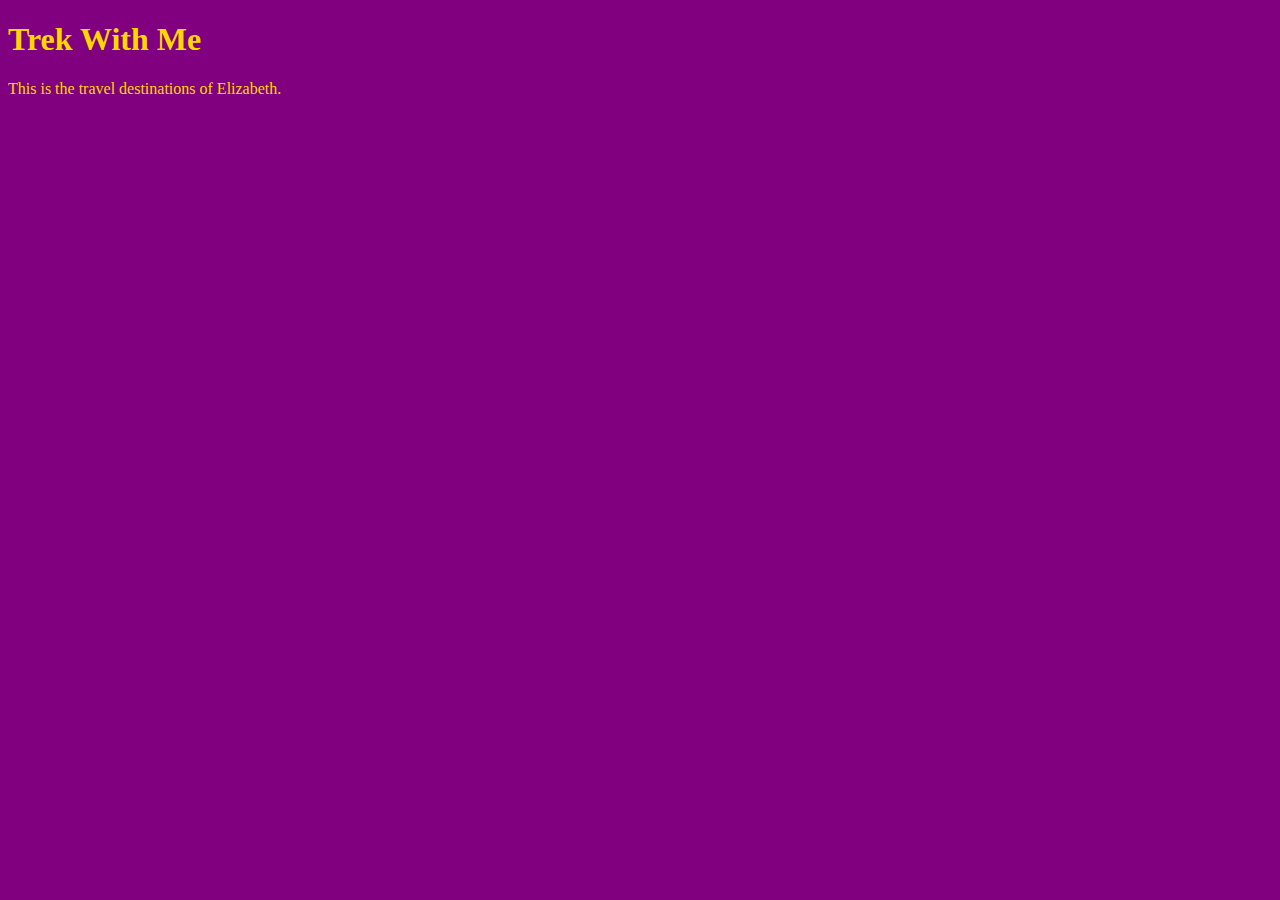
<file: index.html>
<!DOCTYPE html>
<html>
<head>
		<link rel="stylesheet" type="text/css" href="css/style.css"> 
</head>
		<title>Trek With Me</title>
	<body>
		<h1>Trek With Me</h1>
		<p>This is the travel destinations of Elizabeth.</p>
	</body>
</html>
</file>
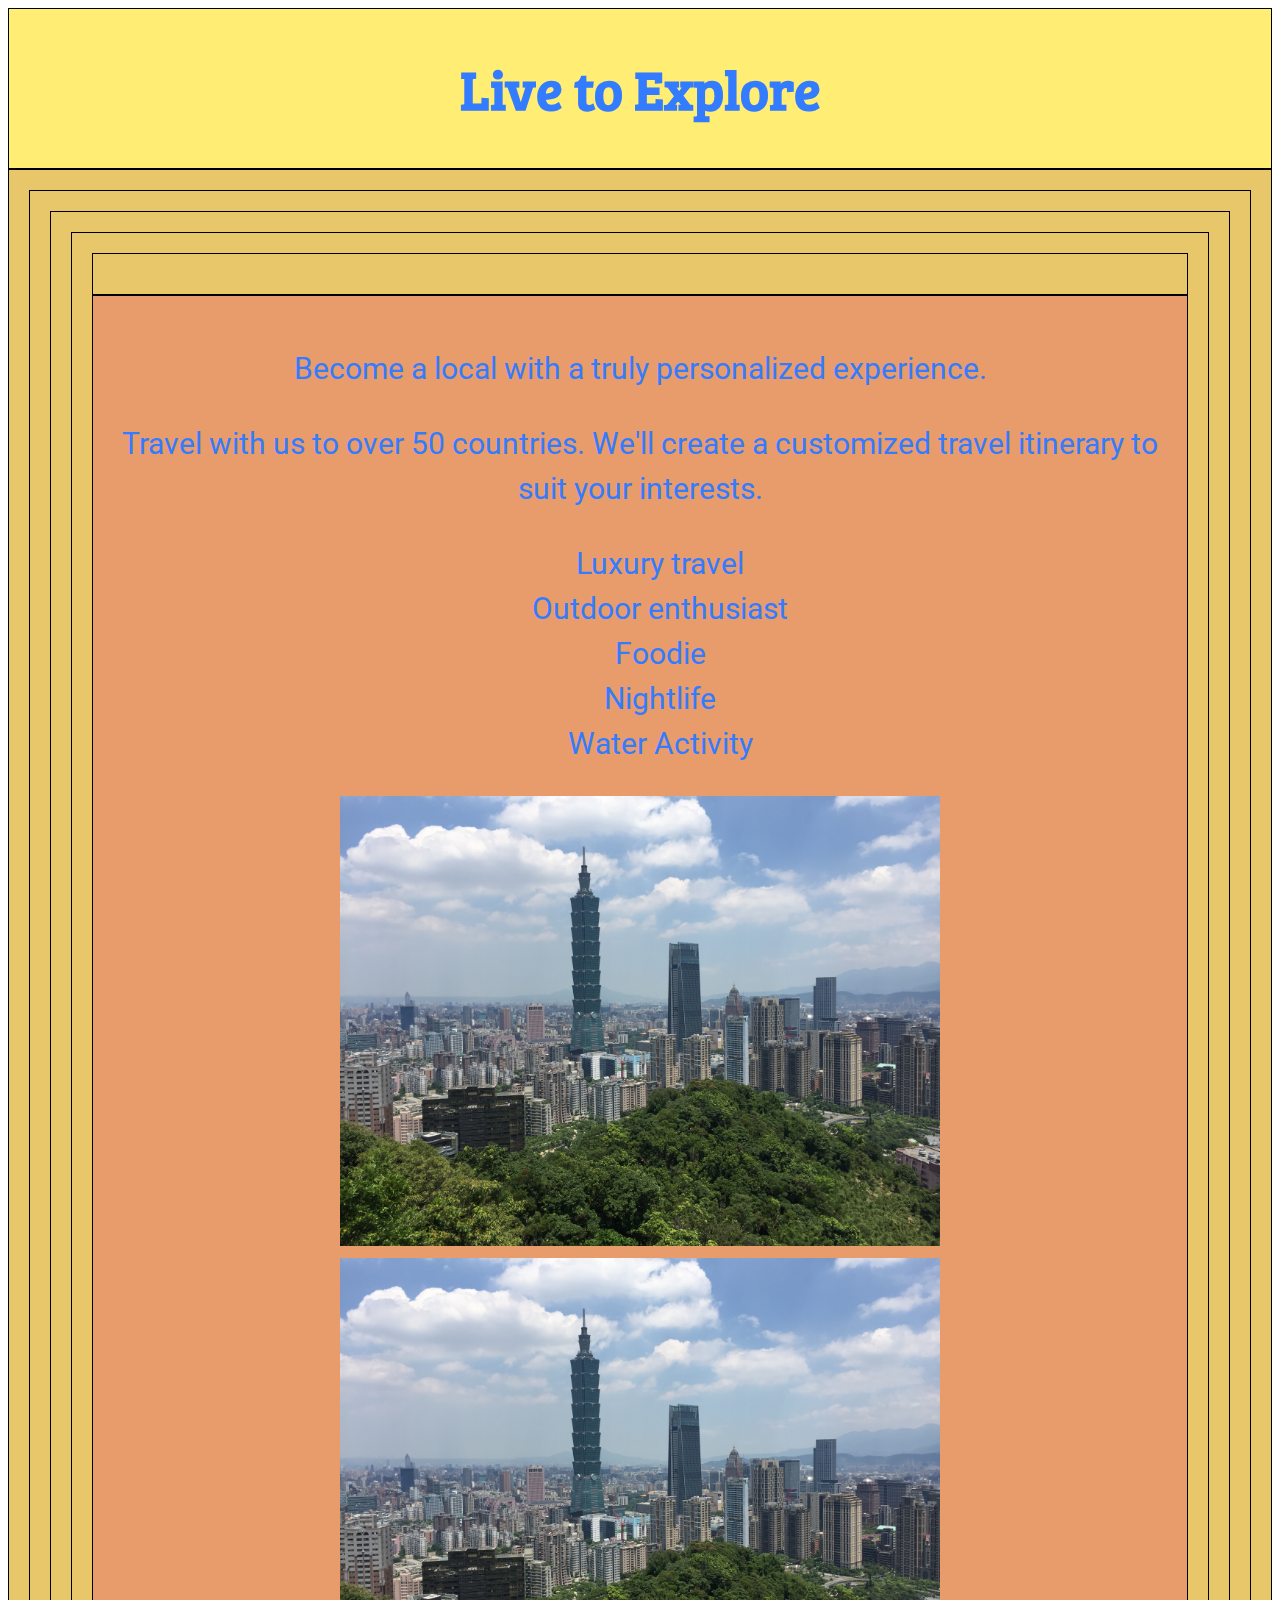
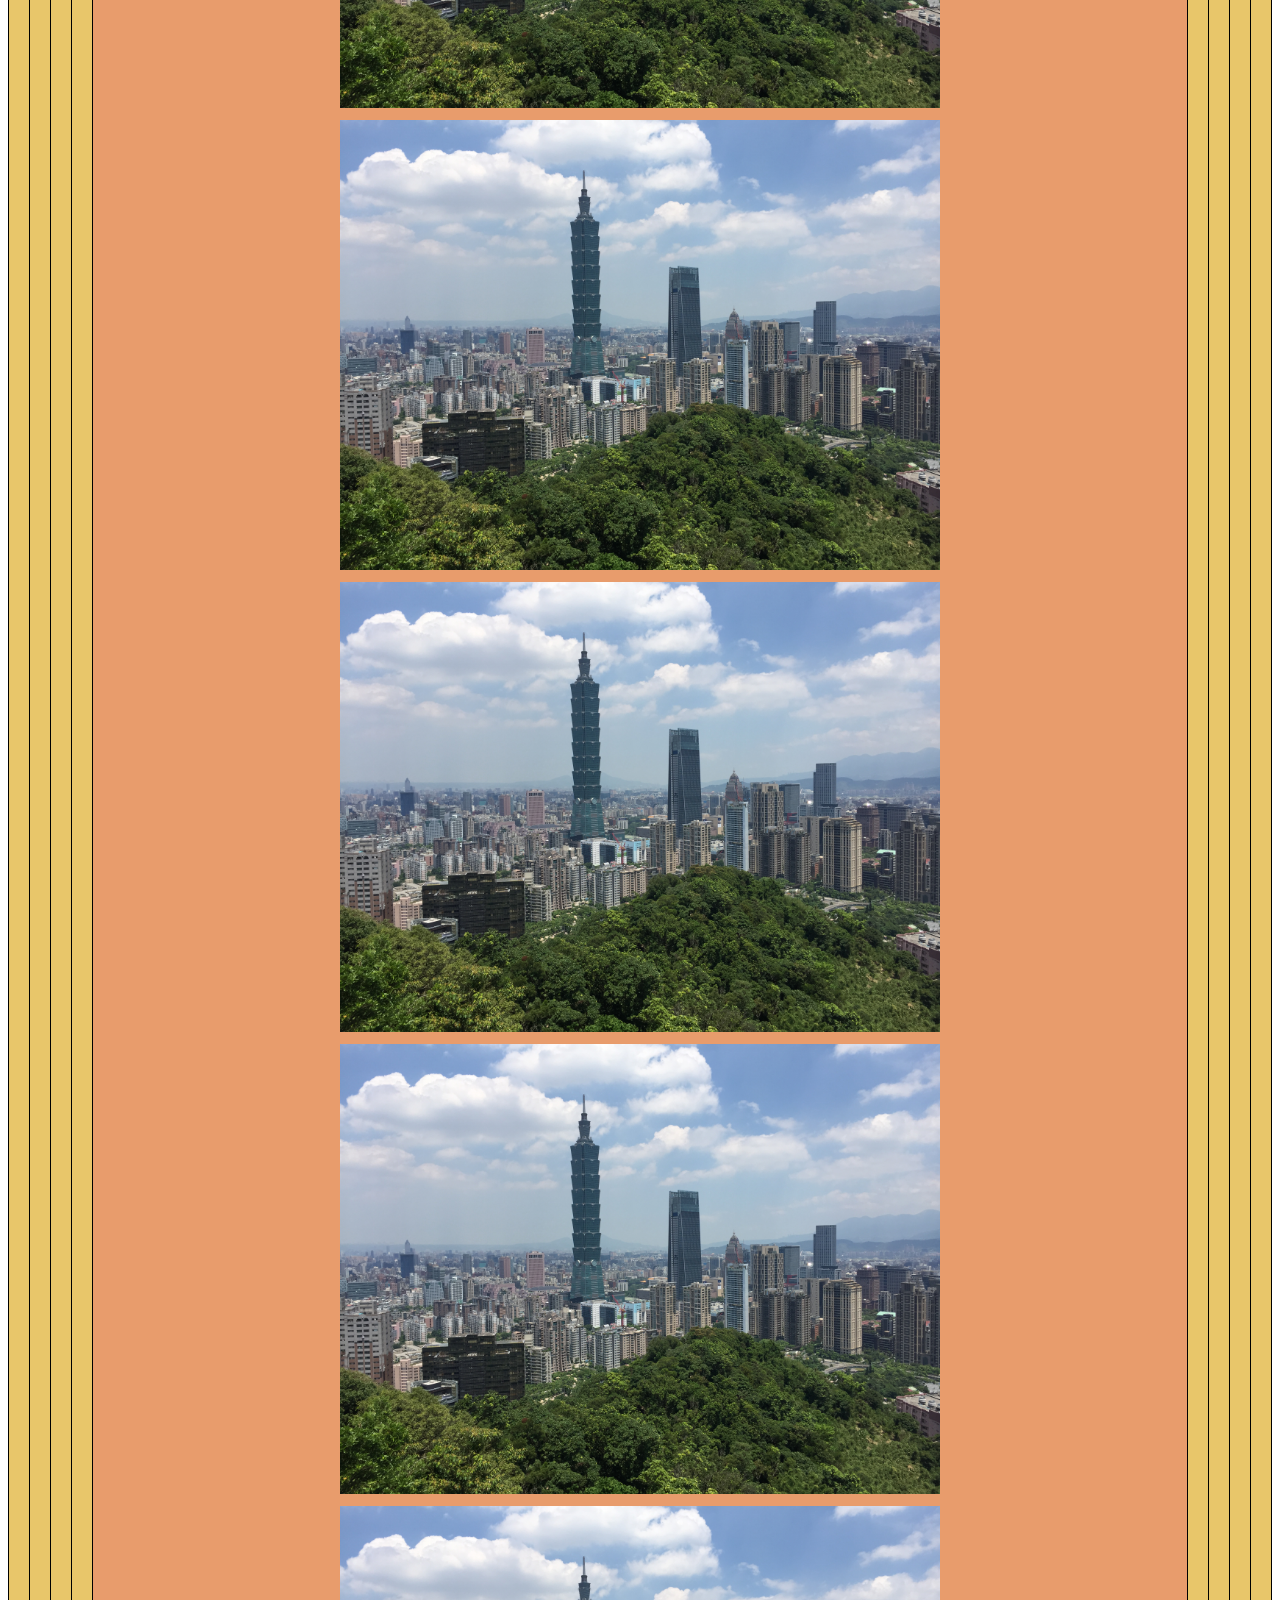
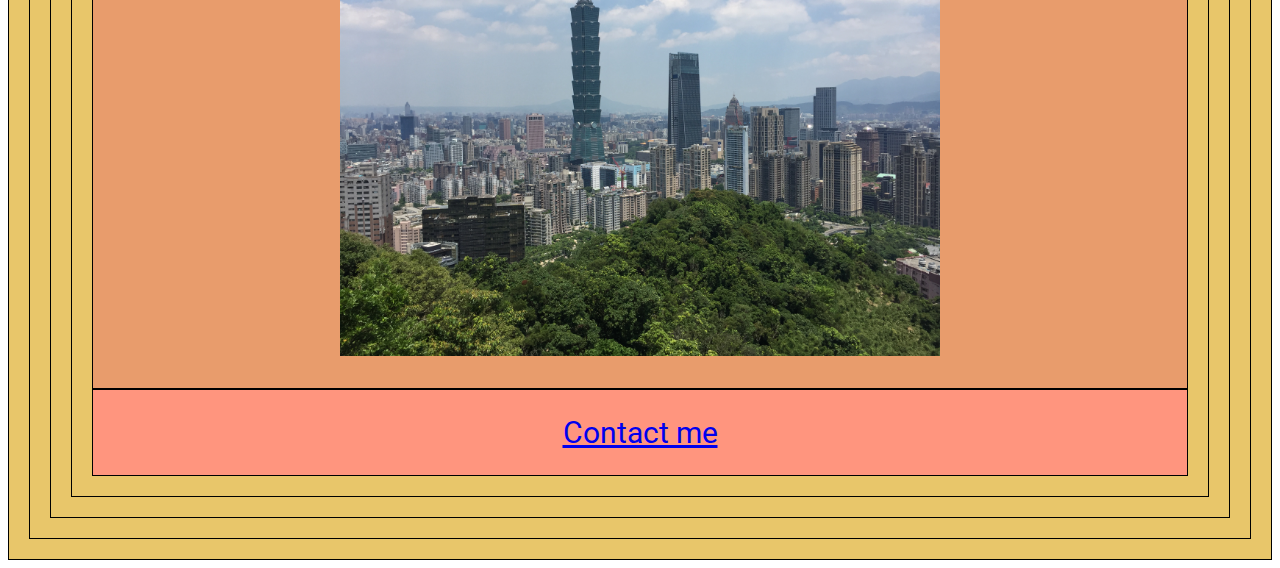
<file: unit_5/index.html>
<!DOCTYPE html>

<html>
<header>

<link rel="stylesheet" type="text/css" href="css/style.css">

	<title>Live to Explore</title>

<h1>Live to Explore</h1>

</header>

<nav>
<nav id="Home"> 
<nav id="About Us">
<nav id="Destinations">
<nav id="Itinerary">
</nav>

<body>
<article>

<p id="slogan">Become a local with a truly personalized experience.</p>

<p>Travel with us to over 50 countries. We'll create a customized travel itinerary to suit your interests. 

<ul>
 <li>Luxury travel</li>
 <li>Outdoor enthusiast</li>
 <li>Foodie</li>
 <li>Nightlife</li>
 <li>Water Activity</li>
</ul> 

<img src="images/taiwan.JPG" alt="taiwan">	
<img src="images/taiwan.JPG" alt="indonesia">	
<img src="images/taiwan.JPG" alt="south africa">	
<img src="images/taiwan.JPG" alt="thailand">	
<img src="images/taiwan.JPG" alt="cambodia">	
<img src="images/taiwan.JPG" alt="vietnam">	

</article>
</body>

<footer>
<a href="mailto:eliz.acita@gmail.com">Contact me</a>
</footer>


</html>
</file>
<file: css/style.css>
body {
	background-color: purple;

}

h1, p {
	color: gold;
}
</file>
<file: unit_5/css/style.css>
@import url('https://fonts.googleapis.com/css?family=Bree+Serif|Roboto');

body {
	color: #337BFF;
	text-align: center;
	font-size: 30px;
	line-height: 1.5em;
	font-family: 'Roboto', sans-serif;

 }

h1 {
	text-align: center;
	font-style: bold;
	font-size: 55px;
	color: #337BFF;
	font-family: 'Bree serif', serif;

}

header {
    background-color: #FFED74;
    border: 1px black solid;
    padding: 20px;
}

nav {
    background-color: #E8C66A;
    border: 1px black solid;
    padding: 20px;
}

article {
    background-color: #E89C6C;
    border: 1px black solid;
    padding: 20px;

}

img {
width: 600px;
image-rendering: center;

}

ul {
	list-style: none;

}

#slogan { 
	text-align: center;
	font-size: 30px;


 }

footer {
    background-color: #FF957E;
    border: 1px black solid;
    padding: 20px;
}
</file>
